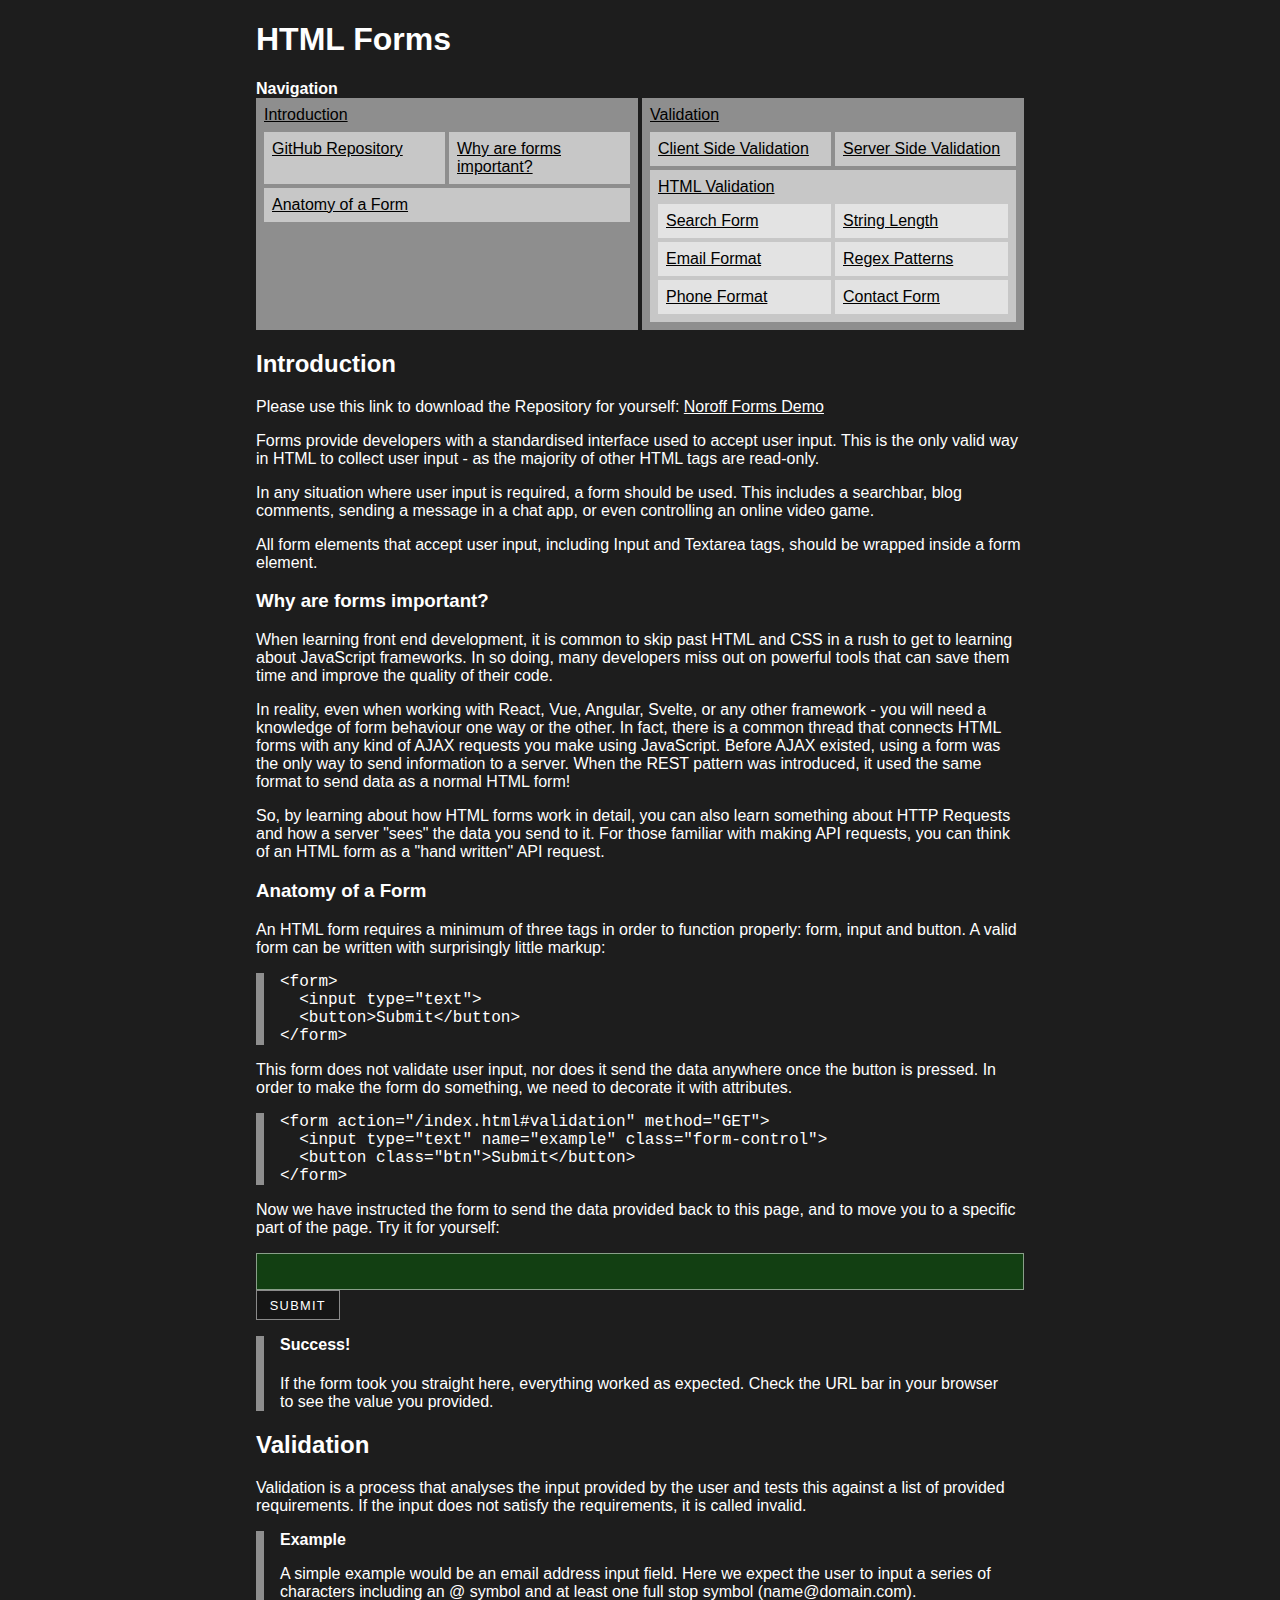
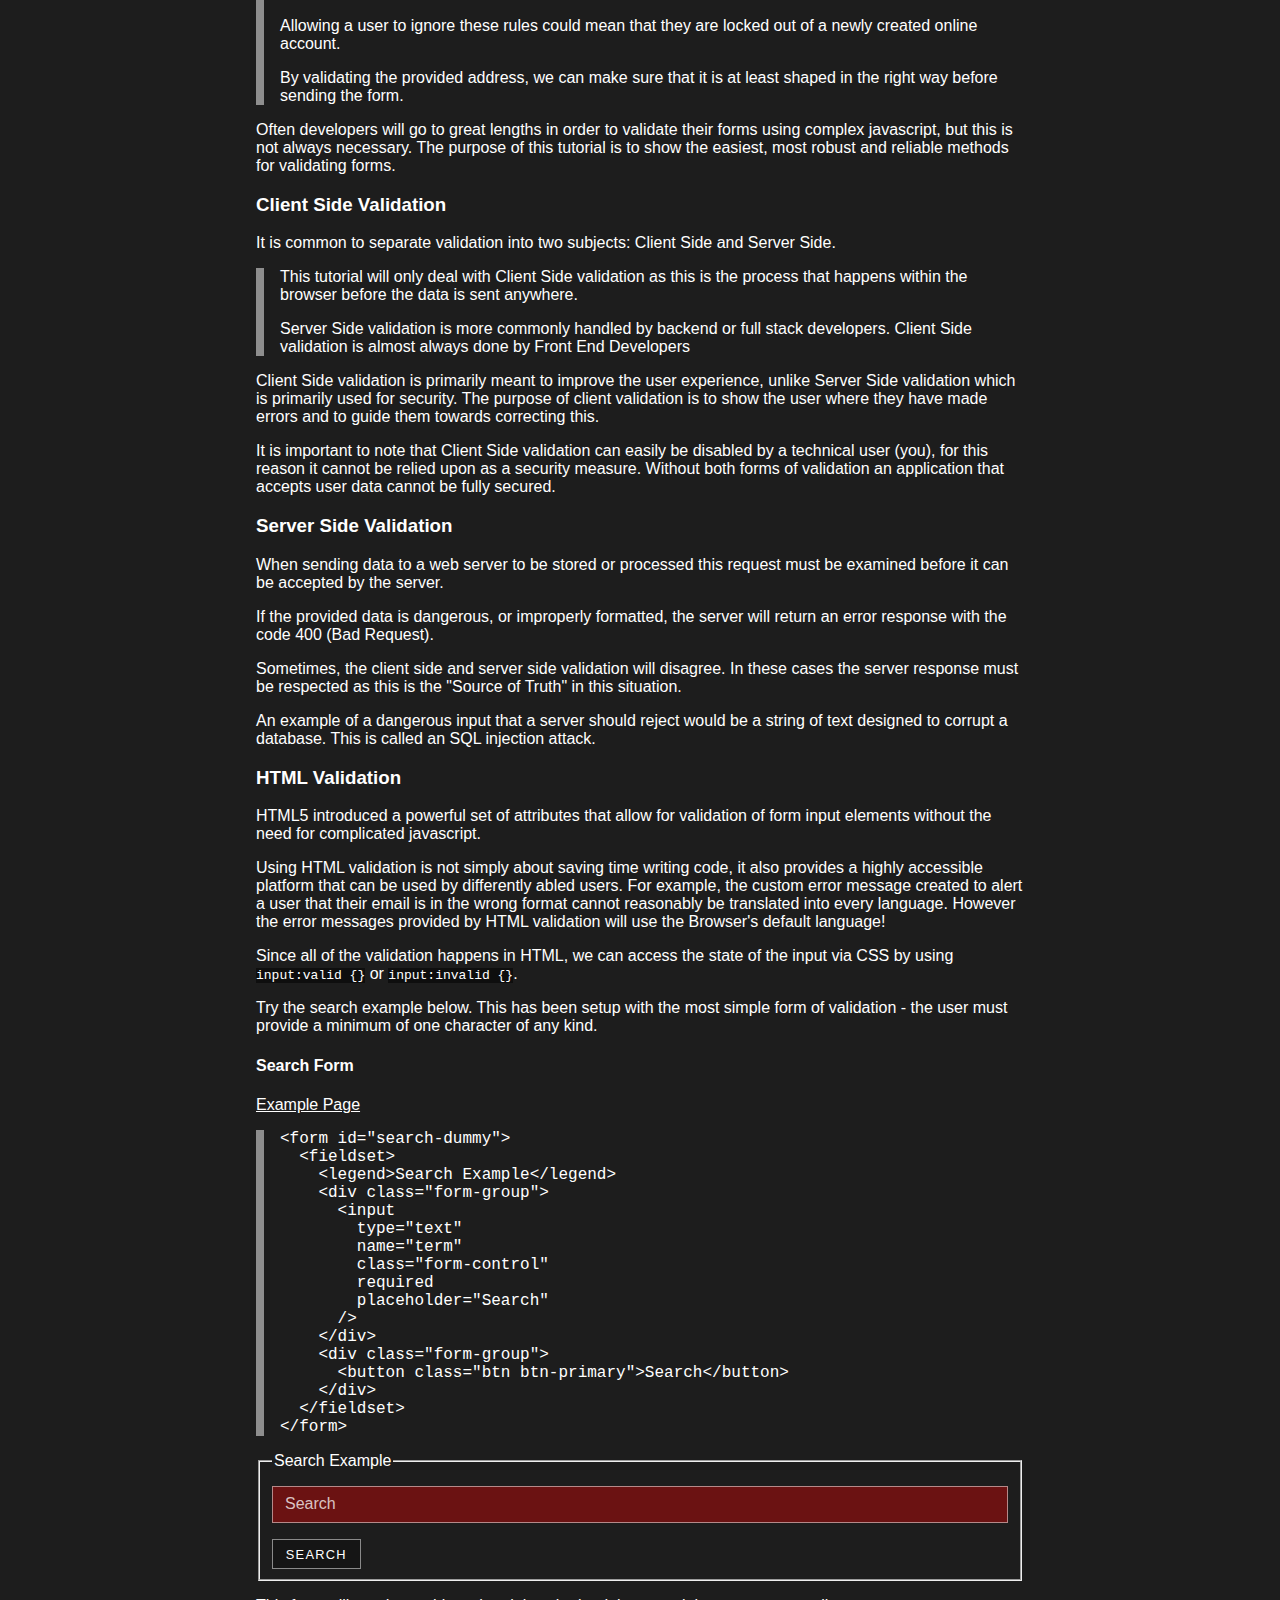
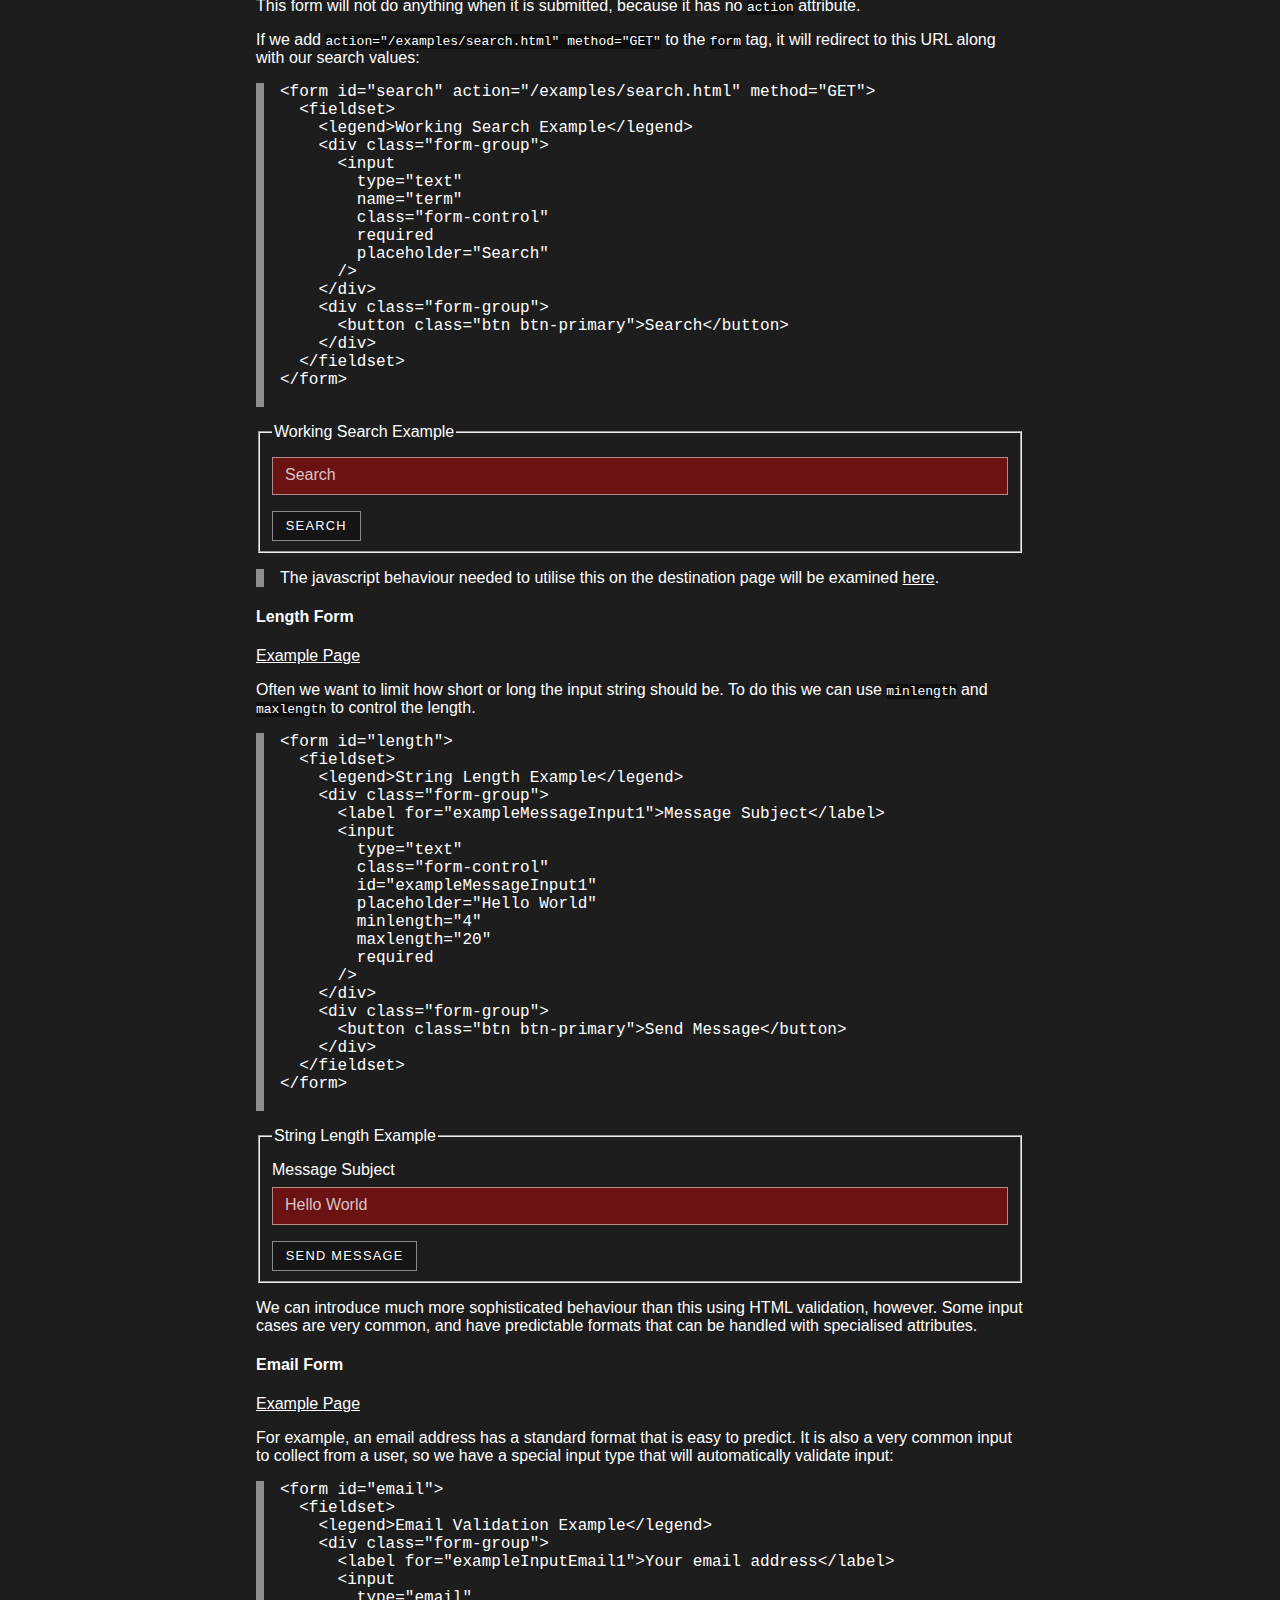
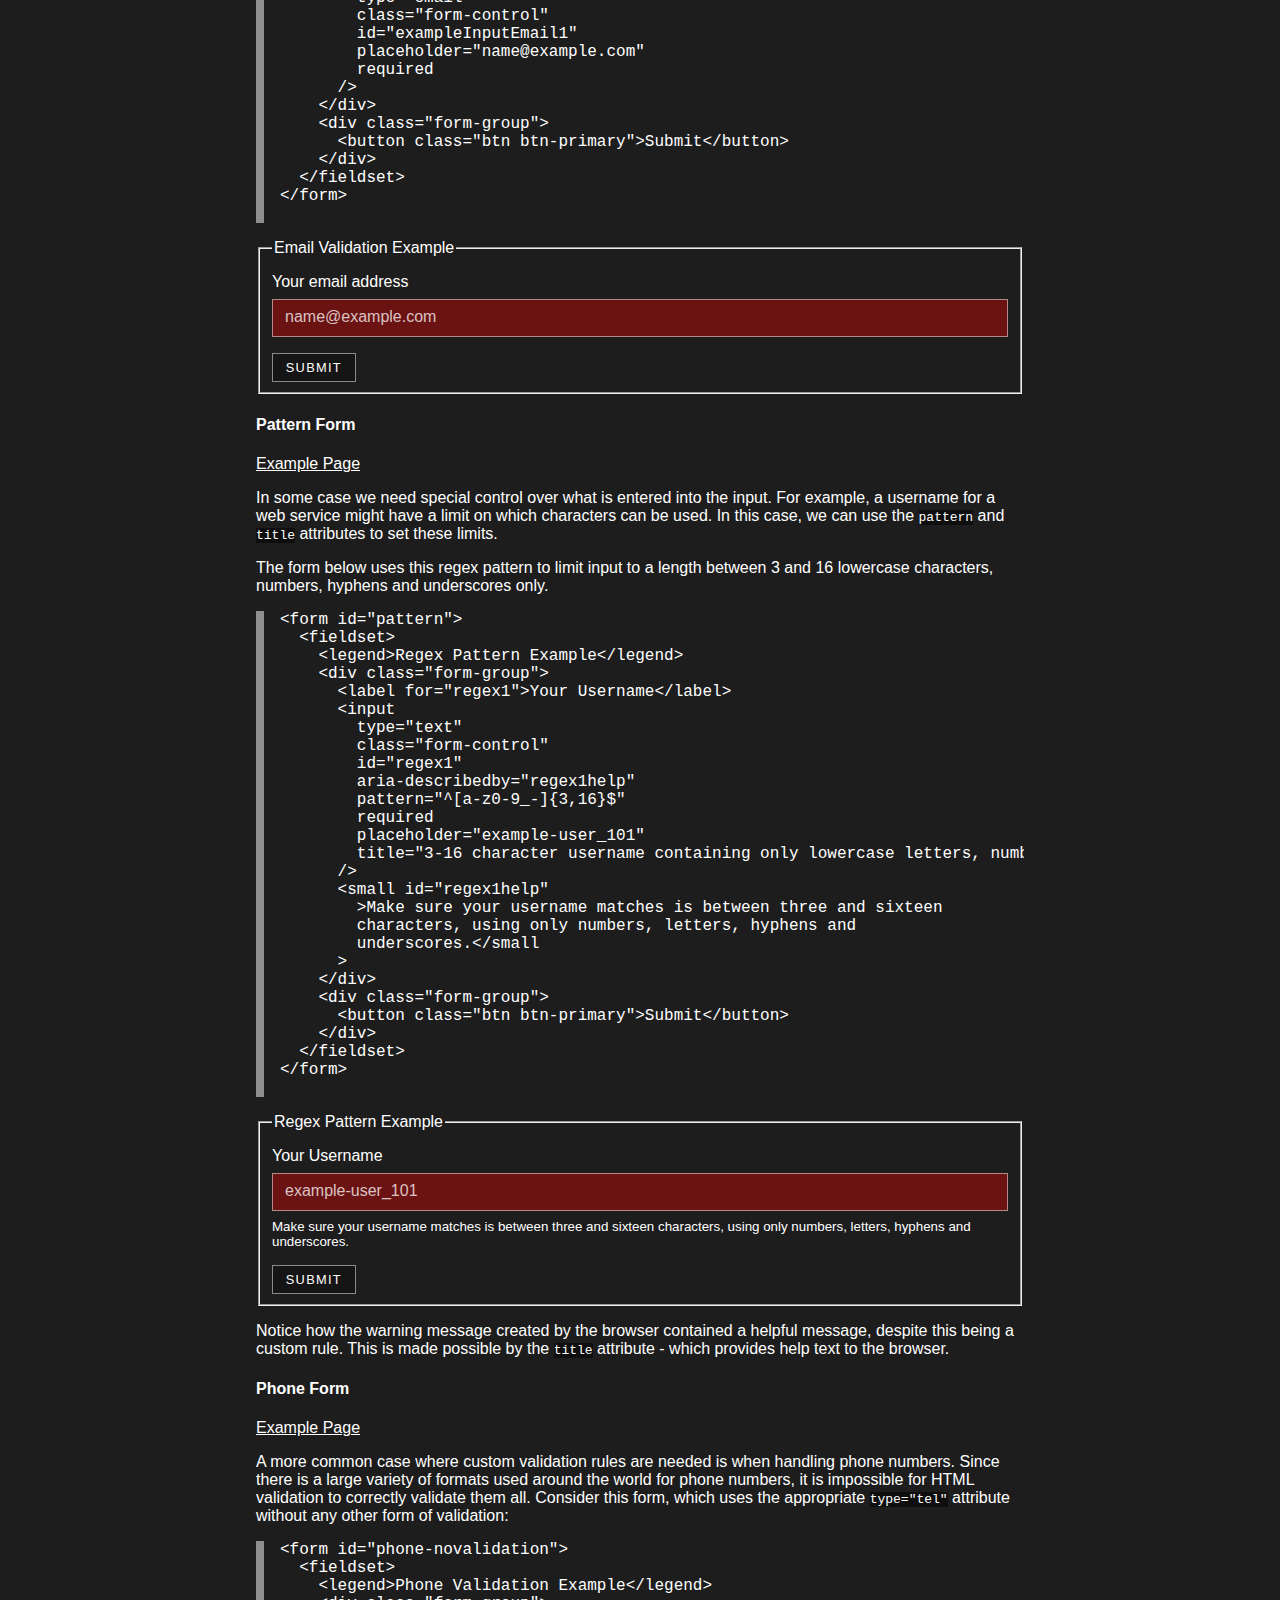
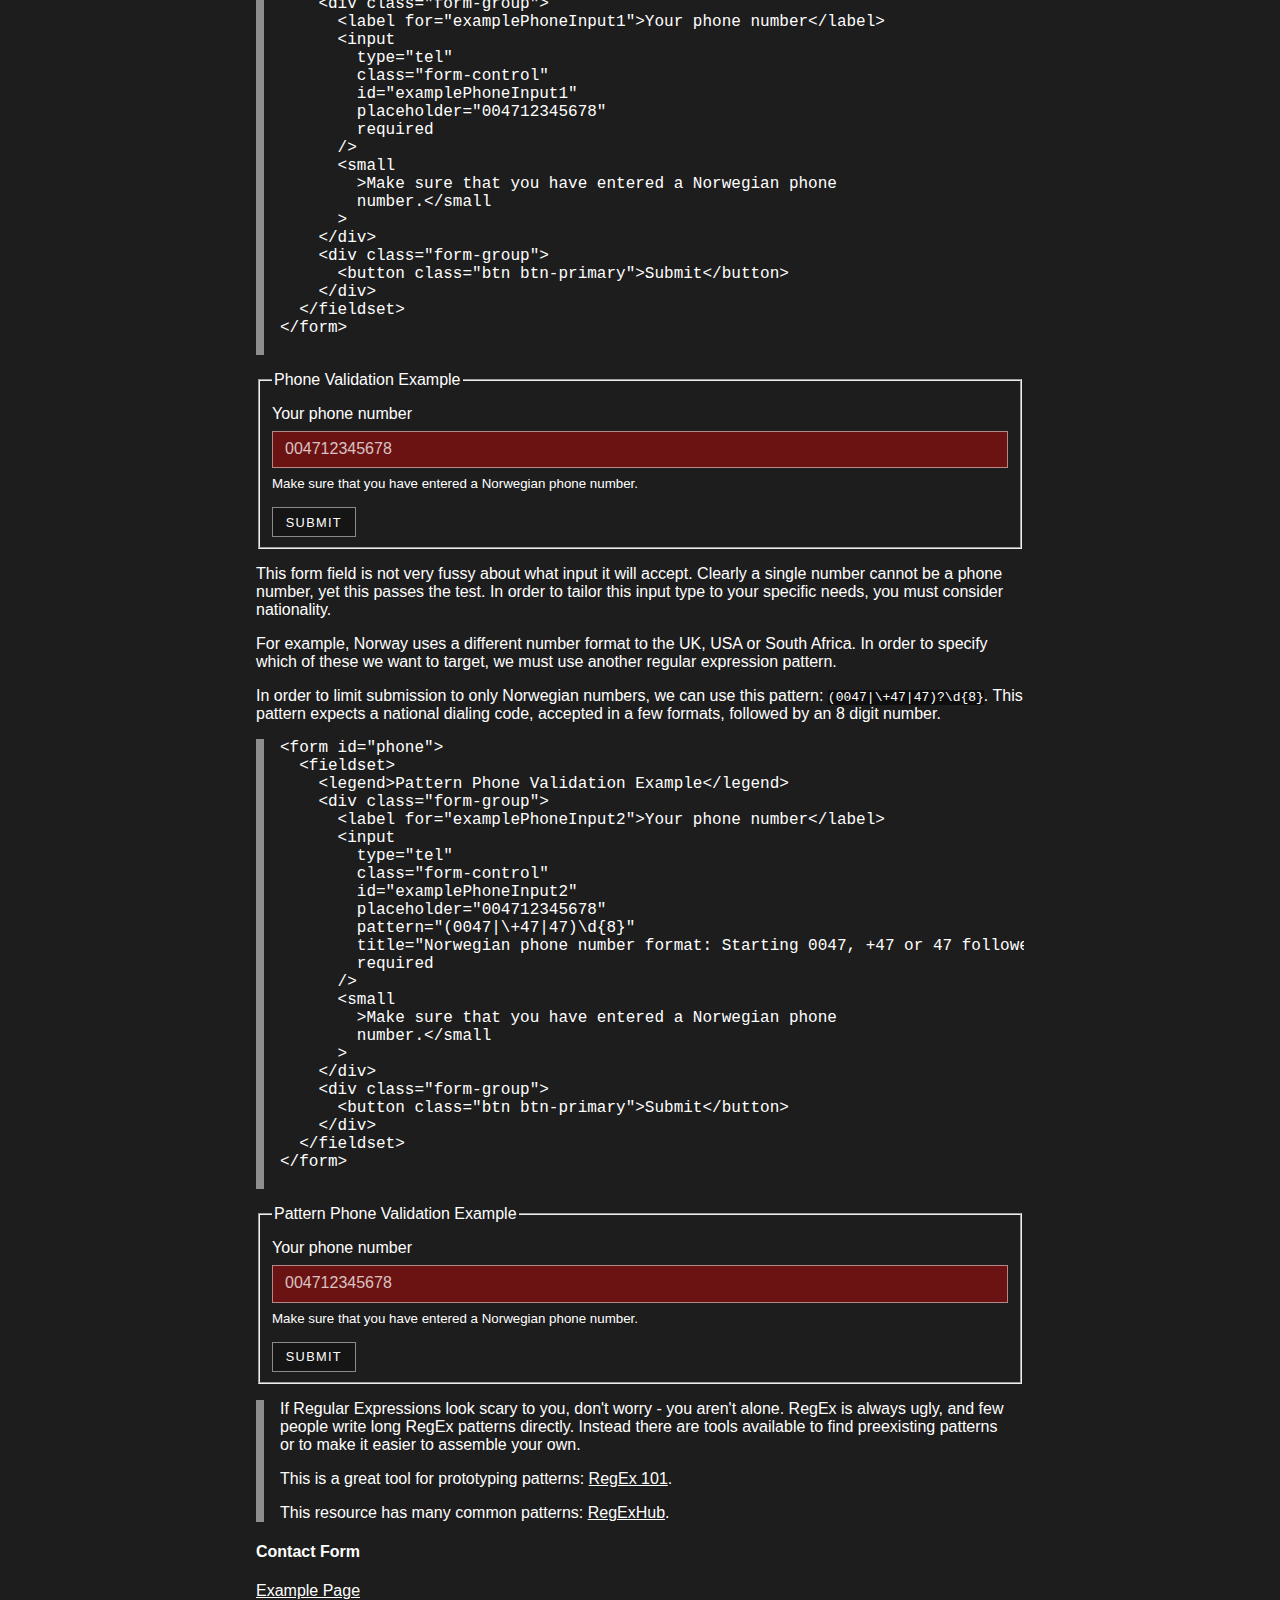
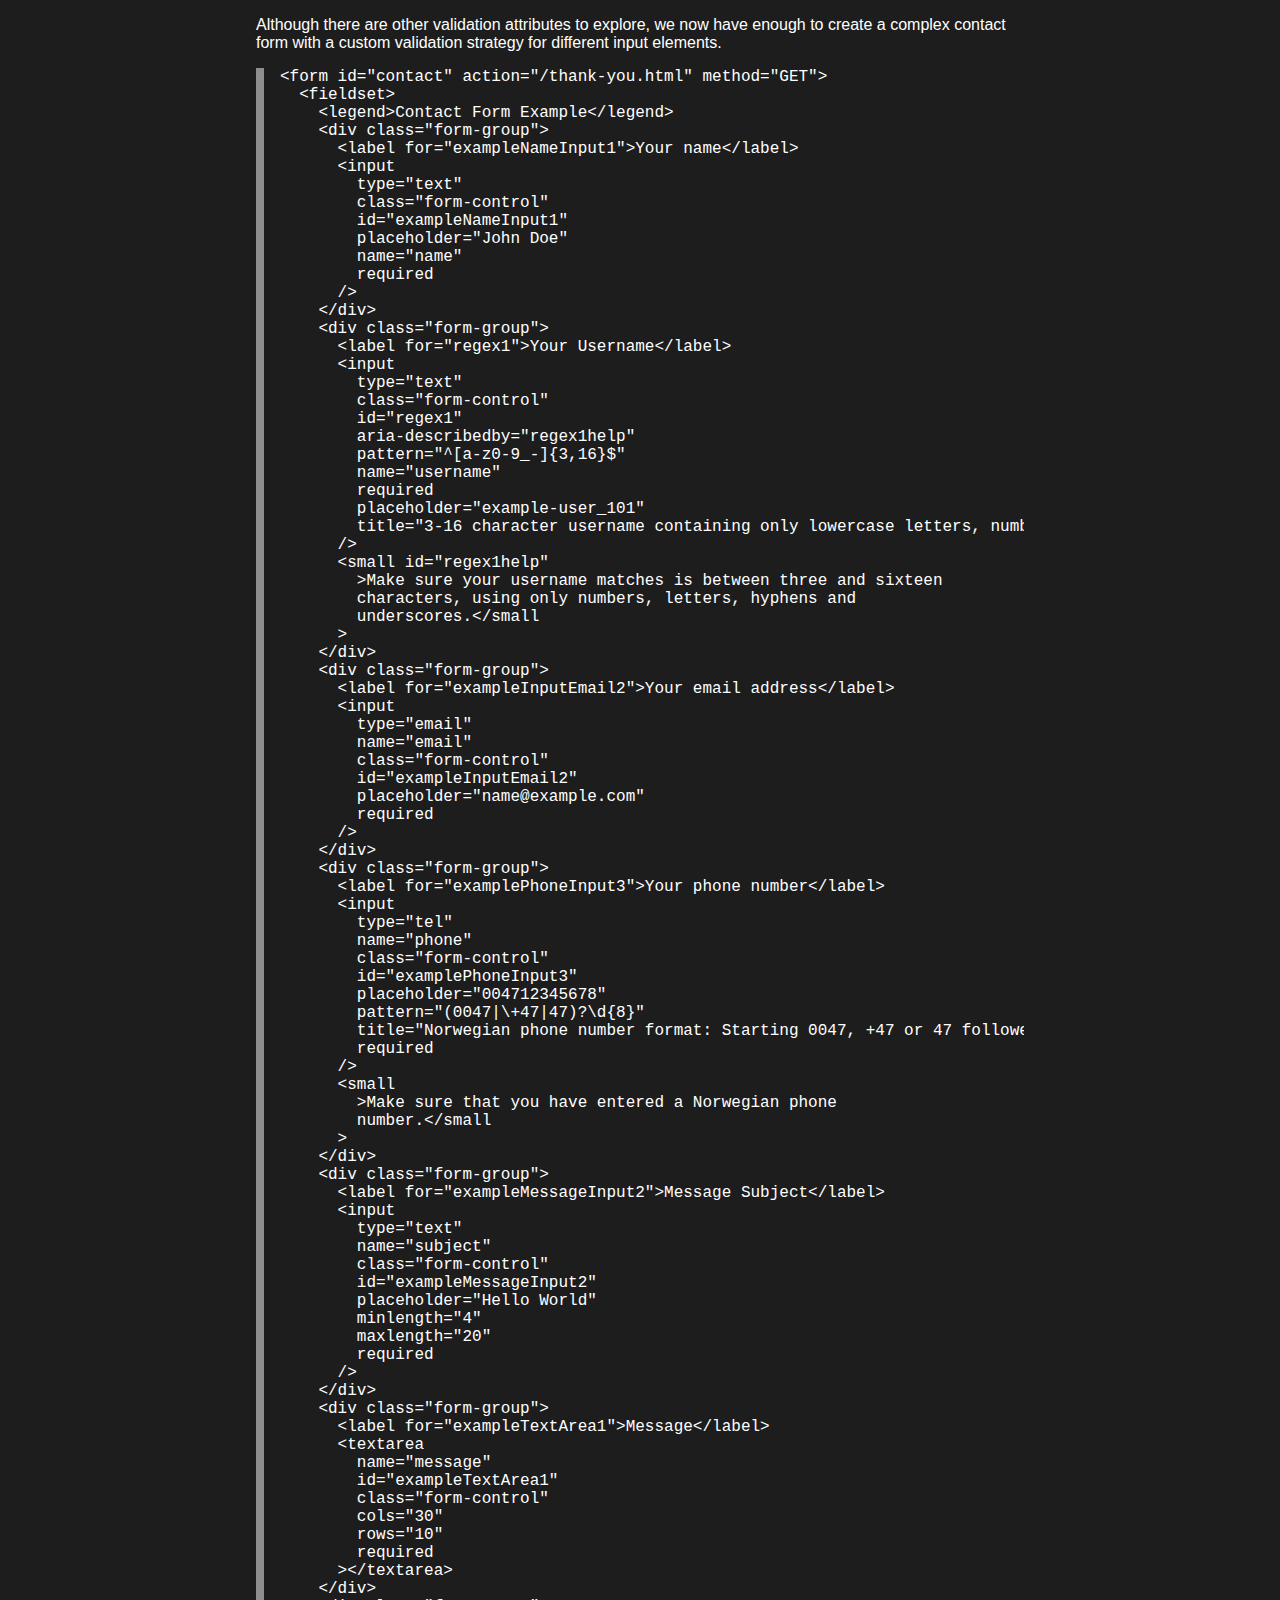
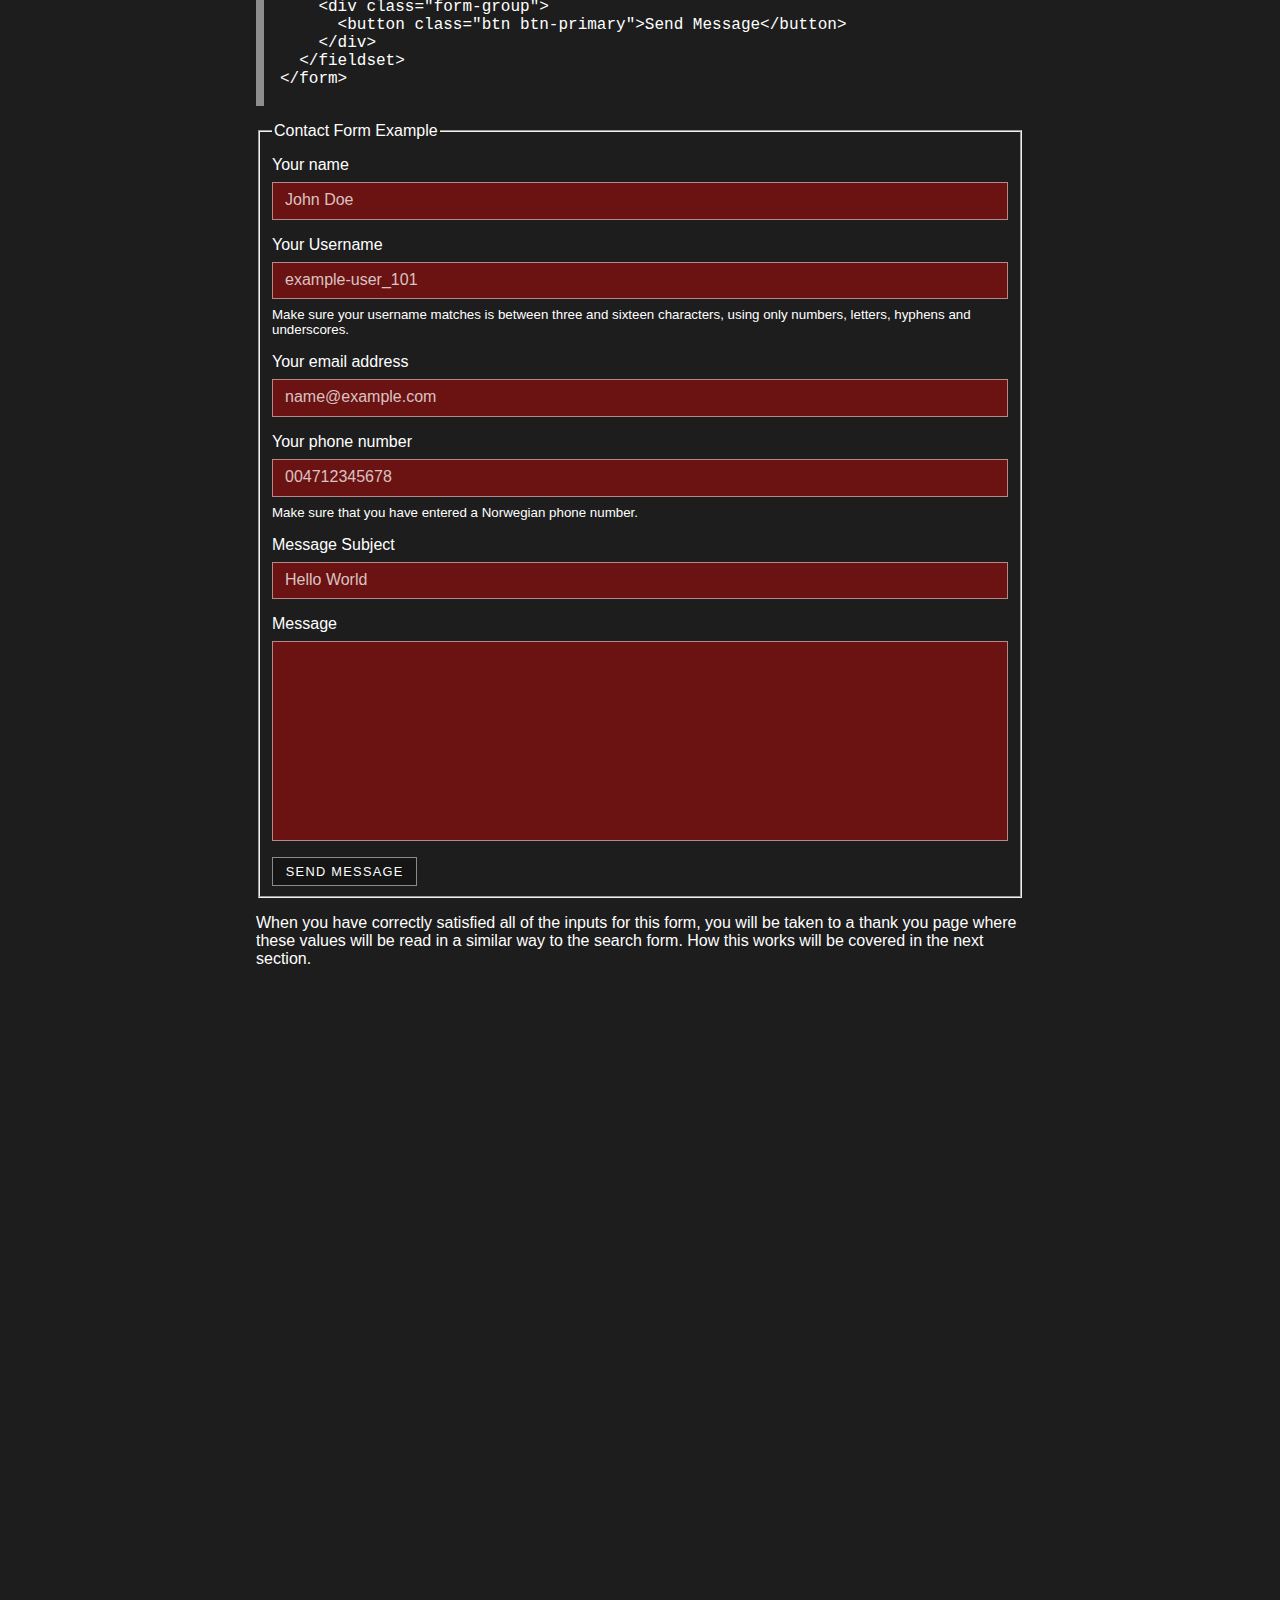
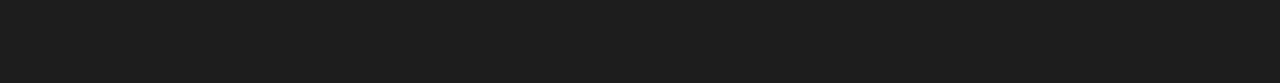
<file: index.html>
<!DOCTYPE html>
<html lang="en">
  <head>
    <meta charset="UTF-8" />
    <meta http-equiv="X-UA-Compatible" content="IE=edge" />
    <meta name="viewport" content="width=device-width, initial-scale=1.0" />
    <link rel="stylesheet" href="/css/style.css" />
    <title>Forms</title>
  </head>
  <body class="dark-theme">
    <header>
      <div class="container">
        <h1><a href="/">HTML Forms</a></h1>
      </div>
    </header>
    <main>
      <div class="container">
        <nav>
          <b>Navigation</b>
          <ul>
            <li>
              <a href="#introduction">Introduction</a>
              <ul>
                <li>
                  <a
                    href="https://github.com/Fermain/Noroff-demo-forms"
                    target="_blank"
                    >GitHub Repository</a
                  >
                </li>
                <li>
                  <a href="#why">Why are forms important?</a>
                </li>
                <li>
                  <a href="#anatomy">Anatomy of a Form</a>
                </li>
              </ul>
            </li>
            <li>
              <a href="#validation">Validation</a>
              <ul>
                <li><a href="#client-side">Client Side Validation</a></li>
                <li><a href="#server-side">Server Side Validation</a></li>
                <li>
                  <a href="#html-validation">HTML Validation</a>
                  <ul>
                    <li><a href="#search">Search Form</a></li>
                    <li><a href="#length">String Length</a></li>
                    <li><a href="#email">Email Format</a></li>
                    <li><a href="#pattern">Regex Patterns</a></li>
                    <li><a href="#phone">Phone Format</a></li>
                    <li><a href="#contact">Contact Form</a></li>
                  </ul>
                </li>
                <li class="hidden">
                  <a href="#javascript-validation">JavaScript Validation</a>
                  <ul>
                    <li><a href="/examples/javascript.html">To Do</a></li>
                  </ul>
                </li>
              </ul>
            </li>
          </ul>
        </nav>

        <section id="introduction">
          <h2>Introduction</h2>
          <p>
            Please use this link to download the Repository for yourself:
            <a href="https://github.com/Fermain/Noroff-demo-forms"
              >Noroff Forms Demo</a
            >
          </p>
          <p>
            Forms provide developers with a standardised interface used to
            accept user input. This is the only valid way in HTML to collect
            user input - as the majority of other HTML tags are read-only.
          </p>
          <p>
            In any situation where user input is required, a form should be
            used. This includes a searchbar, blog comments, sending a message in
            a chat app, or even controlling an online video game.
          </p>
          <p>
            All form elements that accept user input, including Input and
            Textarea tags, should be wrapped inside a form element.
          </p>

          <h3 id="why">Why are forms important?</h3>
          <p>
            When learning front end development, it is common to skip past HTML
            and CSS in a rush to get to learning about JavaScript frameworks. In
            so doing, many developers miss out on powerful tools that can save
            them time and improve the quality of their code.
          </p>
          <p>
            In reality, even when working with React, Vue, Angular, Svelte, or
            any other framework - you will need a knowledge of form behaviour
            one way or the other. In fact, there is a common thread that
            connects HTML forms with any kind of AJAX requests you make using
            JavaScript. Before AJAX existed, using a form was the only way to
            send information to a server. When the REST pattern was introduced,
            it used the same format to send data as a normal HTML form!
          </p>
          <p>
            So, by learning about how HTML forms work in detail, you can also
            learn something about HTTP Requests and how a server "sees" the data
            you send to it. For those familiar with making API requests, you can
            think of an HTML form as a "hand written" API request.
          </p>

          <h3 id="anatomy">Anatomy of a Form</h3>
          <p>
            An HTML form requires a minimum of three tags in order to function
            properly: form, input and button. A valid form can be written with
            surprisingly little markup:
          </p>
          <pre>
&lt;form&gt;
  &lt;input type="text"&gt;
  &lt;button&gt;Submit&lt;/button&gt;
&lt;/form&gt;</pre
          >

          <p>
            This form does not validate user input, nor does it send the data
            anywhere once the button is pressed. In order to make the form do
            something, we need to decorate it with attributes.
          </p>
          <pre>
&lt;form action="/index.html#validation" method="GET"&gt;
  &lt;input type="text" name="example" class="form-control"&gt;
  &lt;button class="btn"&gt;Submit&lt;/button&gt;
&lt;/form&gt;</pre
          >

          <p>
            Now we have instructed the form to send the data provided back to
            this page, and to move you to a specific part of the page. Try it
            for yourself:
          </p>
          <form action="/index.html#success" method="GET">
            <input type="text" name="example" class="form-control" />
            <button class="btn">Submit</button>
          </form>

          <aside>
            <h4 id="success">Success!</h4>
            <p>
              If the form took you straight here, everything worked as expected.
              Check the URL bar in your browser to see the value you provided.
            </p>
          </aside>
        </section>

        <section id="validation">
          <h2>Validation</h2>
          <p>
            Validation is a process that analyses the input provided by the user
            and tests this against a list of provided requirements. If the input
            does not satisfy the requirements, it is called invalid.
          </p>
          <aside>
            <b>Example</b>
            <p>
              A simple example would be an email address input field. Here we
              expect the user to input a series of characters including an @
              symbol and at least one full stop symbol (name@domain.com).
            </p>
            <p>
              Allowing a user to ignore these rules could mean that they are
              locked out of a newly created online account.
            </p>
            <p>
              By validating the provided address, we can make sure that it is at
              least shaped in the right way before sending the form.
            </p>
          </aside>
          <p>
            Often developers will go to great lengths in order to validate their
            forms using complex javascript, but this is not always necessary.
            The purpose of this tutorial is to show the easiest, most robust and
            reliable methods for validating forms.
          </p>

          <h3 id="client-side">Client Side Validation</h3>
          <p>
            It is common to separate validation into two subjects: Client Side
            and Server Side.
          </p>
          <aside>
            <p>
              This tutorial will only deal with Client Side validation as this
              is the process that happens within the browser before the data is
              sent anywhere.
            </p>
            <p>
              Server Side validation is more commonly handled by backend or full
              stack developers. Client Side validation is almost always done by
              Front End Developers
            </p>
          </aside>
          <p>
            Client Side validation is primarily meant to improve the user
            experience, unlike Server Side validation which is primarily used
            for security. The purpose of client validation is to show the user
            where they have made errors and to guide them towards correcting
            this.
          </p>
          <p>
            It is important to note that Client Side validation can easily be
            disabled by a technical user (you), for this reason it cannot be
            relied upon as a security measure. Without both forms of validation
            an application that accepts user data cannot be fully secured.
          </p>

          <h3 id="server-side">Server Side Validation</h3>
          <p>
            When sending data to a web server to be stored or processed this
            request must be examined before it can be accepted by the server.
          </p>
          <p>
            If the provided data is dangerous, or improperly formatted, the
            server will return an error response with the code 400 (Bad
            Request).
          </p>
          <p>
            Sometimes, the client side and server side validation will disagree.
            In these cases the server response must be respected as this is the
            "Source of Truth" in this situation.
          </p>
          <p>
            An example of a dangerous input that a server should reject would be
            a string of text designed to corrupt a database. This is called an
            SQL injection attack.
          </p>

          <section id="html-validation">
            <h3>HTML Validation</h3>
          <p>
            HTML5 introduced a powerful set of attributes that allow for
            validation of form input elements without the need for complicated
            javascript.
          </p>
          <p>
            Using HTML validation is not simply about saving time writing code,
            it also provides a highly accessible platform that can be used by
            differently abled users. For example, the custom error message
            created to alert a user that their email is in the wrong format
            cannot reasonably be translated into every language. However the
            error messages provided by HTML validation will use the Browser's
            default language!
          </p>
          <p>
            Since all of the validation happens in HTML, we can access the state
            of the input via CSS by using <code>input:valid {}</code> or
            <code>input:invalid {}</code>.
          </p>
          <p>
            Try the search example below. This has been setup with the most
            simple form of validation - the user must provide a minimum of one
            character of any kind.
          </p>
          <h4>Search Form</h4>
          <a href="/examples/search.html?term=tes">Example Page</a>
          <pre>
&lt;form id="search-dummy"&gt;
  &lt;fieldset&gt;
    &lt;legend&gt;Search Example&lt;/legend&gt;
    &lt;div class="form-group"&gt;
      &lt;input
        type="text"
        name="term"
        class="form-control"
        required
        placeholder="Search"
      /&gt;
    &lt;/div&gt;
    &lt;div class="form-group"&gt;
      &lt;button class="btn btn-primary"&gt;Search&lt;/button&gt;
    &lt;/div&gt;
  &lt;/fieldset&gt;
&lt;/form&gt;</pre
          >
          <form id="search-dummy">
            <fieldset>
              <legend>Search Example</legend>
              <div class="form-group">
                <input
                  type="text"
                  name="term"
                  class="form-control"
                  required
                  placeholder="Search"
                />
              </div>
              <div class="form-group">
                <button class="btn btn-primary">Search</button>
              </div>
            </fieldset>
          </form>
          <p>
            This form will not do anything when it is submitted, because it has
            no <code>action</code> attribute.
          </p>
          <p>
            If we add
            <code>action="/examples/search.html" method="GET"</code> to the
            <code>form</code> tag, it will redirect to this URL along with our
            search values:
          </p>
          <pre>
&lt;form id="search" action="/examples/search.html" method="GET"&gt;
  &lt;fieldset&gt;
    &lt;legend&gt;Working Search Example&lt;/legend&gt;
    &lt;div class="form-group"&gt;
      &lt;input
        type="text"
        name="term"
        class="form-control"
        required
        placeholder="Search"
      /&gt;
    &lt;/div&gt;
    &lt;div class="form-group"&gt;
      &lt;button class="btn btn-primary"&gt;Search&lt;/button&gt;
    &lt;/div&gt;
  &lt;/fieldset&gt;
&lt;/form&gt;
          </pre>
          <form id="search" action="/examples/search.html" method="GET">
            <fieldset>
              <legend>Working Search Example</legend>
              <div class="form-group">
                <input
                  type="text"
                  name="term"
                  class="form-control"
                  required
                  placeholder="Search"
                />
              </div>
              <div class="form-group">
                <button class="btn btn-primary">Search</button>
              </div>
            </fieldset>
          </form>
          <aside>
            <p>
              The javascript behaviour needed to utilise this on the destination
              page will be examined <a href="#form-responses">here</a>.
            </p>
          </aside>
          <h4>Length Form</h4>
          <a href="/examples/length.html">Example Page</a>
          <p>
            Often we want to limit how short or long the input string should be.
            To do this we can use <code>minlength</code> and
            <code>maxlength</code> to control the length.
          </p>
          <pre>
&lt;form id="length"&gt;
  &lt;fieldset&gt;
    &lt;legend&gt;String Length Example&lt;/legend&gt;
    &lt;div class="form-group"&gt;
      &lt;label for="exampleMessageInput1"&gt;Message Subject&lt;/label&gt;
      &lt;input
        type="text"
        class="form-control"
        id="exampleMessageInput1"
        placeholder="Hello World"
        minlength="4"
        maxlength="20"
        required
      /&gt;
    &lt;/div&gt;
    &lt;div class="form-group"&gt;
      &lt;button class="btn btn-primary"&gt;Send Message&lt;/button&gt;
    &lt;/div&gt;
  &lt;/fieldset&gt;
&lt;/form&gt;
          </pre>
          <form id="length">
            <fieldset>
              <legend>String Length Example</legend>
              <div class="form-group">
                <label for="exampleMessageInput1">Message Subject</label>
                <input
                  type="text"
                  class="form-control"
                  id="exampleMessageInput1"
                  placeholder="Hello World"
                  minlength="4"
                  maxlength="20"
                  required
                />
              </div>
              <div class="form-group">
                <button class="btn btn-primary">Send Message</button>
              </div>
            </fieldset>
          </form>
          <p>
            We can introduce much more sophisticated behaviour than this using
            HTML validation, however. Some input cases are very common, and have
            predictable formats that can be handled with specialised attributes.
          </p>
          <h4>Email Form</h4>
          <a href="/examples/email.html">Example Page</a>
          <p>
            For example, an email address has a standard format that is easy to
            predict. It is also a very common input to collect from a user, so
            we have a special input type that will automatically validate input:
          </p>
          <pre>
&lt;form id="email"&gt;
  &lt;fieldset&gt;
    &lt;legend&gt;Email Validation Example&lt;/legend&gt;
    &lt;div class="form-group"&gt;
      &lt;label for="exampleInputEmail1"&gt;Your email address&lt;/label&gt;
      &lt;input
        type="email"
        class="form-control"
        id="exampleInputEmail1"
        placeholder="name@example.com"
        required
      /&gt;
    &lt;/div&gt;
    &lt;div class="form-group"&gt;
      &lt;button class="btn btn-primary"&gt;Submit&lt;/button&gt;
    &lt;/div&gt;
  &lt;/fieldset&gt;
&lt;/form&gt;
          </pre>
          <form id="email">
            <fieldset>
              <legend>Email Validation Example</legend>
              <div class="form-group">
                <label for="exampleInputEmail1">Your email address</label>
                <input
                  type="email"
                  class="form-control"
                  id="exampleInputEmail1"
                  placeholder="name@example.com"
                  required
                />
              </div>
              <div class="form-group">
                <button class="btn btn-primary">Submit</button>
              </div>
            </fieldset>
          </form>
          <h4>Pattern Form</h4>
          <a href="/examples/pattern.html">Example Page</a>
          <p>
            In some case we need special control over what is entered into the
            input. For example, a username for a web service might have a limit
            on which characters can be used. In this case, we can use the
            <code>pattern</code> and <code>title</code> attributes to set these
            limits.
          </p>
          <p>
            The form below uses this regex pattern to limit input to a length
            between 3 and 16 lowercase characters, numbers, hyphens and
            underscores only.
          </p>
          <pre>
&lt;form id="pattern"&gt;
  &lt;fieldset&gt;
    &lt;legend&gt;Regex Pattern Example&lt;/legend&gt;
    &lt;div class="form-group"&gt;
      &lt;label for="regex1"&gt;Your Username&lt;/label&gt;
      &lt;input
        type="text"
        class="form-control"
        id="regex1"
        aria-describedby="regex1help"
        pattern="^[a-z0-9_-]{3,16}$"
        required
        placeholder="example-user_101"
        title="3-16 character username containing only lowercase letters, numbers, underscore and hyphen"
      /&gt;
      &lt;small id="regex1help"
        &gt;Make sure your username matches is between three and sixteen
        characters, using only numbers, letters, hyphens and
        underscores.&lt;/small
      &gt;
    &lt;/div&gt;
    &lt;div class="form-group"&gt;
      &lt;button class="btn btn-primary"&gt;Submit&lt;/button&gt;
    &lt;/div&gt;
  &lt;/fieldset&gt;
&lt;/form&gt;
          </pre>
          <form id="pattern">
            <fieldset>
              <legend>Regex Pattern Example</legend>
              <div class="form-group">
                <label for="regex1">Your Username</label>
                <input
                  type="text"
                  class="form-control"
                  id="regex1"
                  aria-describedby="regex1help"
                  pattern="^[a-z0-9_-]{3,16}$"
                  required
                  placeholder="example-user_101"
                  title="3-16 character username containing only lowercase letters, numbers, underscore and hyphen"
                />
                <small id="regex1help"
                  >Make sure your username matches is between three and sixteen
                  characters, using only numbers, letters, hyphens and
                  underscores.</small
                >
              </div>
              <div class="form-group">
                <button class="btn btn-primary">Submit</button>
              </div>
            </fieldset>
          </form>
          <p>
            Notice how the warning message created by the browser contained a
            helpful message, despite this being a custom rule. This is made
            possible by the <code>title</code> attribute - which provides help
            text to the browser.
          </p>
          <h4>Phone Form</h4>
          <a href="/examples/phone.html">Example Page</a>
          <p>
            A more common case where custom validation rules are needed is when
            handling phone numbers. Since there is a large variety of formats
            used around the world for phone numbers, it is impossible for HTML
            validation to correctly validate them all. Consider this form, which
            uses the appropriate <code>type="tel"</code> attribute without any
            other form of validation:
          </p>
          <pre>
&lt;form id="phone-novalidation"&gt;
  &lt;fieldset&gt;
    &lt;legend&gt;Phone Validation Example&lt;/legend&gt;
    &lt;div class="form-group"&gt;
      &lt;label for="examplePhoneInput1"&gt;Your phone number&lt;/label&gt;
      &lt;input
        type="tel"
        class="form-control"
        id="examplePhoneInput1"
        placeholder="004712345678"
        required
      /&gt;
      &lt;small
        &gt;Make sure that you have entered a Norwegian phone
        number.&lt;/small
      &gt;
    &lt;/div&gt;
    &lt;div class="form-group"&gt;
      &lt;button class="btn btn-primary"&gt;Submit&lt;/button&gt;
    &lt;/div&gt;
  &lt;/fieldset&gt;
&lt;/form&gt;
          </pre>
          <form id="phone-novalidation">
            <fieldset>
              <legend>Phone Validation Example</legend>
              <div class="form-group">
                <label for="examplePhoneInput1">Your phone number</label>
                <input
                  type="tel"
                  class="form-control"
                  id="examplePhoneInput1"
                  placeholder="004712345678"
                  required
                />
                <small
                  >Make sure that you have entered a Norwegian phone
                  number.</small
                >
              </div>
              <div class="form-group">
                <button class="btn btn-primary">Submit</button>
              </div>
            </fieldset>
          </form>
          <p>
            This form field is not very fussy about what input it will accept.
            Clearly a single number cannot be a phone number, yet this passes
            the test. In order to tailor this input type to your specific needs,
            you must consider nationality.
          </p>
          <p>
            For example, Norway uses a different number format to the UK, USA or
            South Africa. In order to specify which of these we want to target,
            we must use another regular expression pattern.
          </p>
          <p>
            In order to limit submission to only Norwegian numbers, we can use
            this pattern: <code>(0047|\+47|47)?\d{8}</code>. This pattern
            expects a national dialing code, accepted in a few formats, followed
            by an 8 digit number.
          </p>
          <pre>
&lt;form id="phone"&gt;
  &lt;fieldset&gt;
    &lt;legend&gt;Pattern Phone Validation Example&lt;/legend&gt;
    &lt;div class="form-group"&gt;
      &lt;label for="examplePhoneInput2"&gt;Your phone number&lt;/label&gt;
      &lt;input
        type="tel"
        class="form-control"
        id="examplePhoneInput2"
        placeholder="004712345678"
        pattern="(0047|\+47|47)\d{8}"
        title="Norwegian phone number format: Starting 0047, +47 or 47 followed by your 8 digit number with no spaces."
        required
      /&gt;
      &lt;small
        &gt;Make sure that you have entered a Norwegian phone
        number.&lt;/small
      &gt;
    &lt;/div&gt;
    &lt;div class="form-group"&gt;
      &lt;button class="btn btn-primary"&gt;Submit&lt;/button&gt;
    &lt;/div&gt;
  &lt;/fieldset&gt;
&lt;/form&gt;
          </pre>
          <form id="phone">
            <fieldset>
              <legend>Pattern Phone Validation Example</legend>
              <div class="form-group">
                <label for="examplePhoneInput2">Your phone number</label>
                <input
                  type="tel"
                  class="form-control"
                  id="examplePhoneInput2"
                  placeholder="004712345678"
                  pattern="(0047|\+47|47)\d{8}"
                  title="Norwegian phone number format: Starting 0047, +47 or 47 followed by your 8 digit number with no spaces."
                  required
                />
                <small
                  >Make sure that you have entered a Norwegian phone
                  number.</small
                >
              </div>
              <div class="form-group">
                <button class="btn btn-primary">Submit</button>
              </div>
            </fieldset>
          </form>
          <aside>
            <p>
              If Regular Expressions look scary to you, don't worry - you aren't
              alone. RegEx is always ugly, and few people write long RegEx
              patterns directly. Instead there are tools available to find
              preexisting patterns or to make it easier to assemble your own.
            </p>
            <p>
              This is a great tool for prototyping patterns:
              <a href="https://regex101.com/" target="_blank">RegEx 101</a>.
            </p>
            <p>
              This resource has many common patterns:
              <a href="https://projects.lukehaas.me/regexhub/" target="_blank"
                >RegExHub</a
              >.
            </p>
          </aside>
          <h4>Contact Form</h4>
          <a href="/examples/contact.html">Example Page</a>
          <p>
            Although there are other validation attributes to explore, we now
            have enough to create a complex contact form with a custom
            validation strategy for different input elements.
          </p>
          <pre>
&lt;form id="contact" action="/thank-you.html" method="GET"&gt;
  &lt;fieldset&gt;
    &lt;legend&gt;Contact Form Example&lt;/legend&gt;
    &lt;div class="form-group"&gt;
      &lt;label for="exampleNameInput1"&gt;Your name&lt;/label&gt;
      &lt;input
        type="text"
        class="form-control"
        id="exampleNameInput1"
        placeholder="John Doe"
        name="name"
        required
      /&gt;
    &lt;/div&gt;
    &lt;div class="form-group"&gt;
      &lt;label for="regex1"&gt;Your Username&lt;/label&gt;
      &lt;input
        type="text"
        class="form-control"
        id="regex1"
        aria-describedby="regex1help"
        pattern="^[a-z0-9_-]{3,16}$"
        name="username"
        required
        placeholder="example-user_101"
        title="3-16 character username containing only lowercase letters, numbers, underscore and hyphen"
      /&gt;
      &lt;small id="regex1help"
        &gt;Make sure your username matches is between three and sixteen
        characters, using only numbers, letters, hyphens and
        underscores.&lt;/small
      &gt;
    &lt;/div&gt;
    &lt;div class="form-group"&gt;
      &lt;label for="exampleInputEmail2"&gt;Your email address&lt;/label&gt;
      &lt;input
        type="email"
        name="email"
        class="form-control"
        id="exampleInputEmail2"
        placeholder="name@example.com"
        required
      /&gt;
    &lt;/div&gt;
    &lt;div class="form-group"&gt;
      &lt;label for="examplePhoneInput3"&gt;Your phone number&lt;/label&gt;
      &lt;input
        type="tel"
        name="phone"
        class="form-control"
        id="examplePhoneInput3"
        placeholder="004712345678"
        pattern="(0047|\+47|47)?\d{8}"
        title="Norwegian phone number format: Starting 0047, +47 or 47 followed by your 8 digit number with no spaces."
        required
      /&gt;
      &lt;small
        &gt;Make sure that you have entered a Norwegian phone
        number.&lt;/small
      &gt;
    &lt;/div&gt;
    &lt;div class="form-group"&gt;
      &lt;label for="exampleMessageInput2"&gt;Message Subject&lt;/label&gt;
      &lt;input
        type="text"
        name="subject"
        class="form-control"
        id="exampleMessageInput2"
        placeholder="Hello World"
        minlength="4"
        maxlength="20"
        required
      /&gt;
    &lt;/div&gt;
    &lt;div class="form-group"&gt;
      &lt;label for="exampleTextArea1"&gt;Message&lt;/label&gt;
      &lt;textarea
        name="message"
        id="exampleTextArea1"
        class="form-control"
        cols="30"
        rows="10"
        required
      &gt;&lt;/textarea&gt;
    &lt;/div&gt;
    &lt;div class="form-group"&gt;
      &lt;button class="btn btn-primary"&gt;Send Message&lt;/button&gt;
    &lt;/div&gt;
  &lt;/fieldset&gt;
&lt;/form&gt;
          </pre>
          <form id="contact" action="/thank-you.html" method="GET">
            <fieldset>
              <legend>Contact Form Example</legend>
              <div class="form-group">
                <label for="exampleNameInput1">Your name</label>
                <input
                  type="text"
                  class="form-control"
                  id="exampleNameInput1"
                  placeholder="John Doe"
                  name="name"
                  required
                />
              </div>
              <div class="form-group">
                <label for="regex1">Your Username</label>
                <input
                  type="text"
                  class="form-control"
                  id="regex1"
                  aria-describedby="regex1help"
                  pattern="^[a-z0-9_-]{3,16}$"
                  name="username"
                  required
                  placeholder="example-user_101"
                  title="3-16 character username containing only lowercase letters, numbers, underscore and hyphen"
                />
                <small id="regex1help"
                  >Make sure your username matches is between three and sixteen
                  characters, using only numbers, letters, hyphens and
                  underscores.</small
                >
              </div>
              <div class="form-group">
                <label for="exampleInputEmail2">Your email address</label>
                <input
                  type="email"
                  name="email"
                  class="form-control"
                  id="exampleInputEmail2"
                  placeholder="name@example.com"
                  required
                />
              </div>
              <div class="form-group">
                <label for="examplePhoneInput3">Your phone number</label>
                <input
                  type="tel"
                  name="phone"
                  class="form-control"
                  id="examplePhoneInput3"
                  placeholder="004712345678"
                  pattern="(0047|\+47|47)?\d{8}"
                  title="Norwegian phone number format: Starting 0047, +47 or 47 followed by your 8 digit number with no spaces."
                  required
                />
                <small
                  >Make sure that you have entered a Norwegian phone
                  number.</small
                >
              </div>
              <div class="form-group">
                <label for="exampleMessageInput2">Message Subject</label>
                <input
                  type="text"
                  name="subject"
                  class="form-control"
                  id="exampleMessageInput2"
                  placeholder="Hello World"
                  minlength="4"
                  maxlength="20"
                  required
                />
              </div>
              <div class="form-group">
                <label for="exampleTextArea1">Message</label>
                <textarea
                  name="message"
                  id="exampleTextArea1"
                  class="form-control"
                  cols="30"
                  rows="10"
                  required
                ></textarea>
              </div>
              <div class="form-group">
                <button class="btn btn-primary">Send Message</button>
              </div>
            </fieldset>
          </form>
          <p>
            When you have correctly satisfied all of the inputs for this form,
            you will be taken to a thank you page where these values will be
            read in a similar way to the search form. How this works will be
            covered in the next section.
          </p>
          </section>
        </section>
        <section id="form-responses"></section>
      </div>
    </main>
  </body>
</html>
</file>
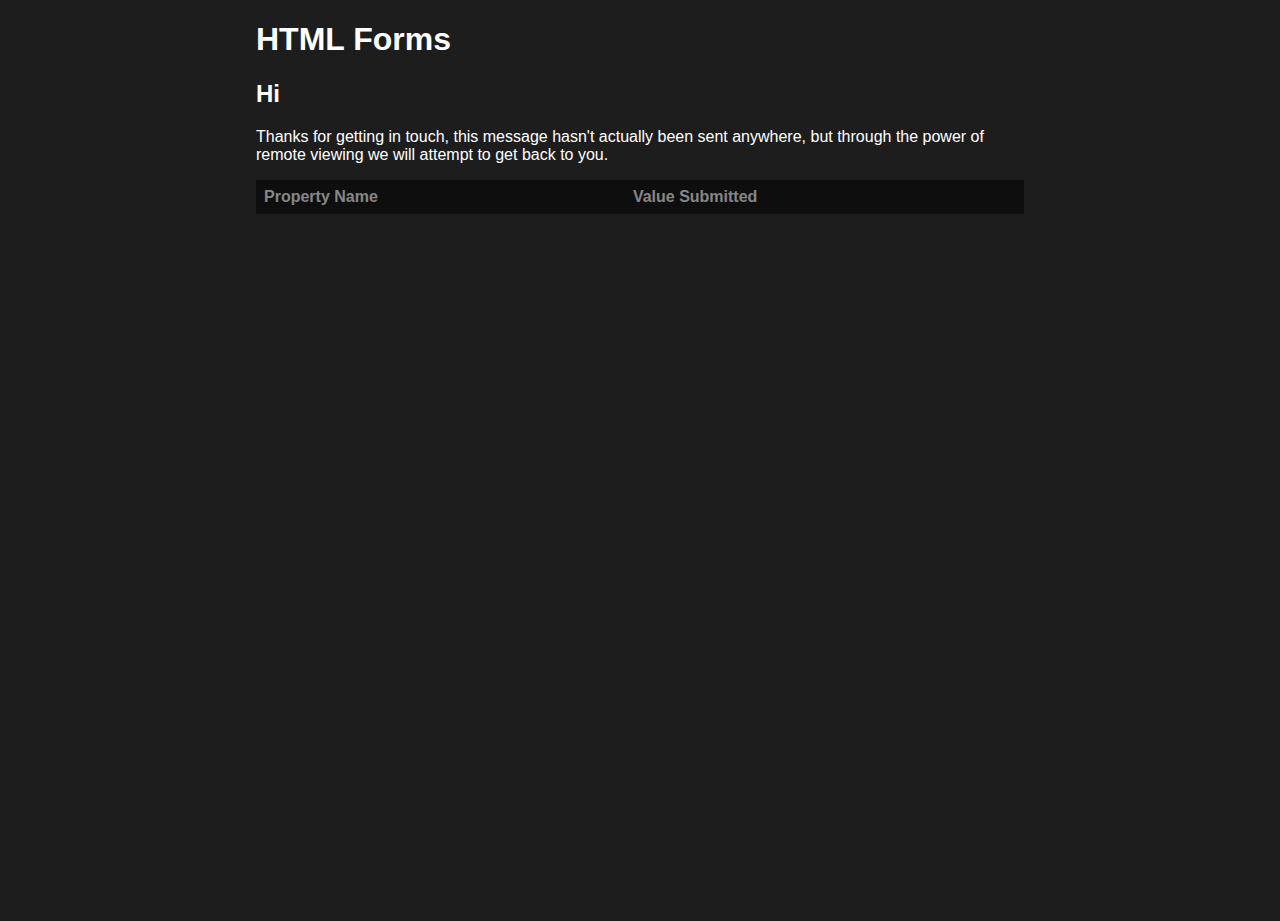
<file: thank-you.html>
<!DOCTYPE html>
<html lang="en">
  <head>
    <meta charset="UTF-8" />
    <meta http-equiv="X-UA-Compatible" content="IE=edge" />
    <meta name="viewport" content="width=device-width, initial-scale=1.0" />
    <link rel="stylesheet" href="/css/style.css" />
    <title>Forms</title>
  </head>
  <body class="dark-theme">
    <header>
      <div class="container">
        <h1><a href="/">HTML Forms</a></h1>
      </div>
    </header>
    <main>
      <div class="container">
        <h2>Hi <span class="name"></span></h2>
        <p>
          Thanks for getting in touch, this message hasn't actually been sent
          anywhere, but through the power of remote viewing we will attempt to
          get back to you.
        </p>
        <table>
          <thead>
            <tr>
              <th>Property Name</td>
              <th>Value Submitted</td>
            </tr>
          </thead>
          <tbody>
          </tbody>
        </table>
      </div>
    </main>
    <script src="/js/thank-you.js"></script>
  </body>
</html>
</file>
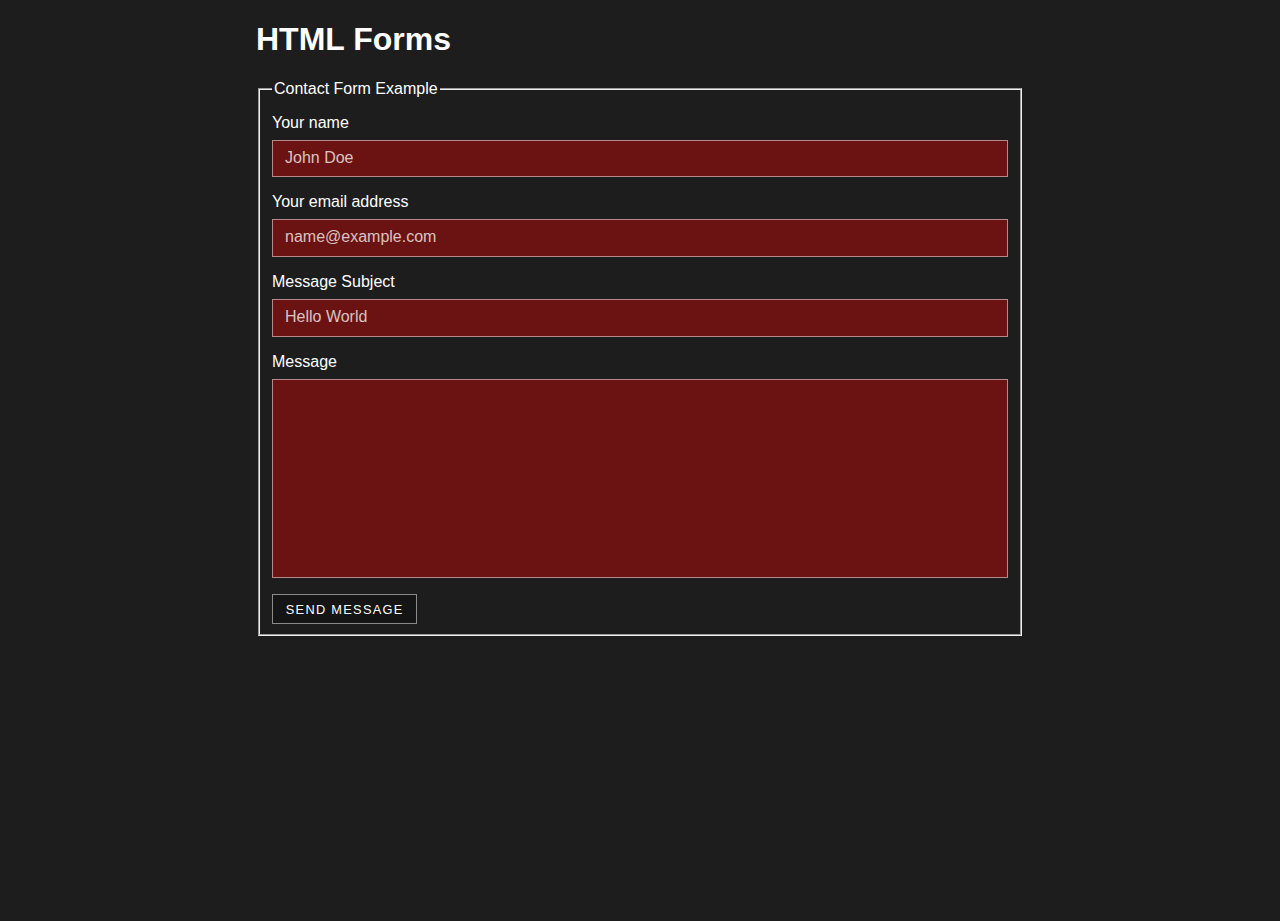
<file: examples/contact.html>
<!DOCTYPE html>
<html lang="en">
  <head>
    <meta charset="UTF-8" />
    <meta http-equiv="X-UA-Compatible" content="IE=edge" />
    <meta name="viewport" content="width=device-width, initial-scale=1.0" />
    <link rel="stylesheet" href="/css/style.css" />
    <title>Forms</title>
  </head>
  <body class="dark-theme">
    <header>
      <div class="container">
        <h1><a href="/">HTML Forms</a></h1>
      </div>
    </header>
    <main>
      <div class="container">
        <form id="contact" action="/thank-you.html" method="POST">
          <fieldset>
            <legend>Contact Form Example</legend>
            <div class="form-group">
              <label for="exampleNameInput1">Your name</label>
              <input
                type="text"
                class="form-control"
                id="exampleNameInput1"
                placeholder="John Doe"
                name="name"
                required
              />
            </div>
            <!-- <div class="form-group">
              <label for="regex1">Your Username</label>
              <input
                type="text"
                class="form-control"
                id="regex1"
                aria-describedby="regex1help"
                pattern="^[a-z0-9_-]{3,16}$"
                name="username"
                required
                placeholder="example-user_101"
                title="3-16 character username containing only lowercase letters, numbers, underscore and hyphen"
              />
              <small id="regex1help"
                >Make sure your username matches is between three and sixteen
                characters, using only numbers, letters, hyphens and
                underscores.</small
              >
            </div> -->
            <div class="form-group">
              <label for="exampleInputEmail2">Your email address</label>
              <input
                type="email"
                name="email"
                class="form-control"
                id="exampleInputEmail2"
                placeholder="name@example.com"
                required
              />
            </div>
            <!-- <div class="form-group">
              <label for="examplePhoneInput3">Your phone number</label>
              <input
                type="tel"
                name="phone"
                class="form-control"
                id="examplePhoneInput3"
                placeholder="004712345678"
                pattern="(0047|\+47|47)?\d{8}"
                title="Norwegian phone number format: Starting 0047, +47 or 47 followed by your 8 digit number with no spaces."
                required
              />
              <small
                >Make sure that you have entered a Norwegian phone
                number.</small
              >
            </div> -->
            <div class="form-group">
              <label for="exampleMessageInput2">Message Subject</label>
              <input
                type="text"
                name="subject"
                class="form-control"
                id="exampleMessageInput2"
                placeholder="Hello World"
                minlength="4"
                maxlength="20"
                required
              />
            </div>
            <div class="form-group">
              <label for="exampleTextArea1">Message</label>
              <textarea
                name="message"
                id="exampleTextArea1"
                class="form-control"
                cols="30"
                rows="10"
                required
              ></textarea>
            </div>
            <div class="form-group">
              <button class="btn btn-primary">Send Message</button>
            </div>
          </fieldset>
        </form>
      </div>
    </main>
    <script src="/js/contact.js"></script>
  </body>
</html>
</file>
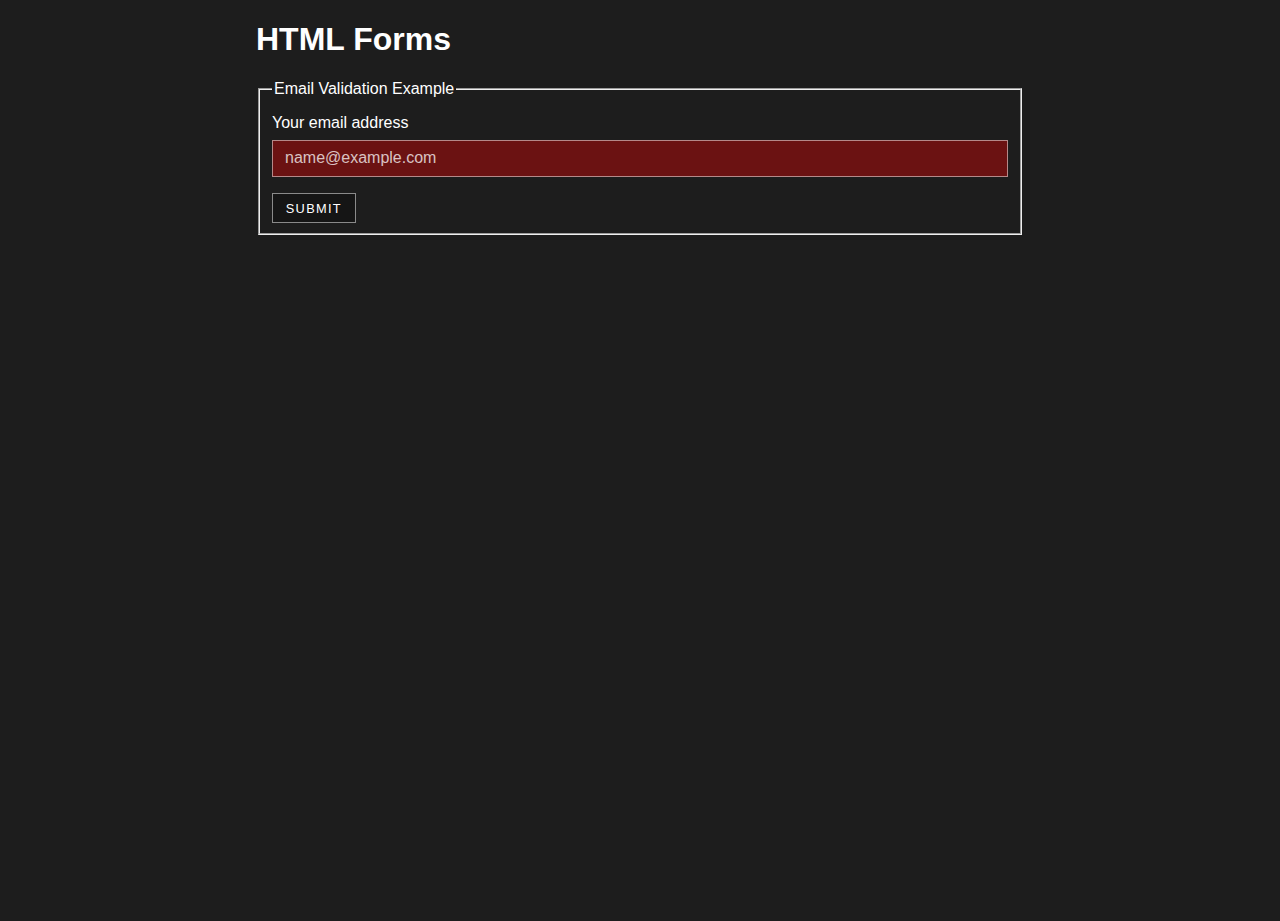
<file: examples/email.html>
<!DOCTYPE html>
<html lang="en">
<head>
  <meta charset="UTF-8">
  <meta http-equiv="X-UA-Compatible" content="IE=edge">
  <meta name="viewport" content="width=device-width, initial-scale=1.0">
  <link rel="stylesheet" href="/css/style.css">
  <title>Forms</title>
</head>
<body class="dark-theme">
  <header>
    <div class="container">
      <h1><a href="/">HTML Forms</a></h1>
    </div>
  </header>
  <main>
    <div class="container">
      <form>
        <fieldset>
          <legend>Email Validation Example</legend>
          <div class="form-group">
            <label for="exampleInputEmail1">Your email address</label>
            <input type="email" name="email" autocomplete="off" class="form-control" id="exampleInputEmail1"  placeholder="name@example.com" required>
          </div>
          <div class="form-group">
            <button class="btn btn-primary">Submit</button>
          </div>
        </fieldset>
      </form>
    </div>
  </main>
</body>
</html>
</file>
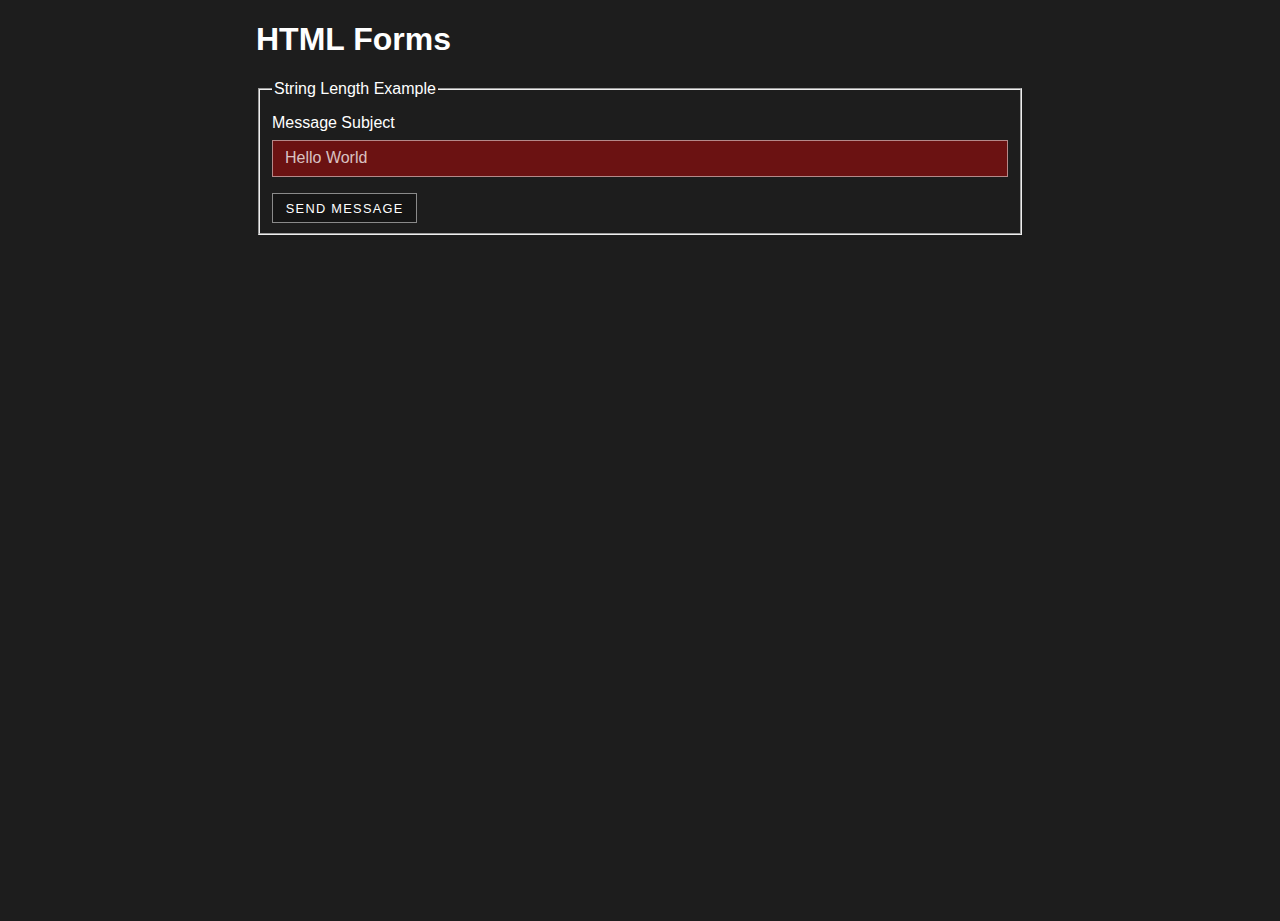
<file: examples/length.html>
<!DOCTYPE html>
<html lang="en">
  <head>
    <meta charset="UTF-8" />
    <meta http-equiv="X-UA-Compatible" content="IE=edge" />
    <meta name="viewport" content="width=device-width, initial-scale=1.0" />
    <link rel="stylesheet" href="/css/style.css" />
    <title>Forms</title>
  </head>
  <body class="dark-theme">
    <header>
      <div class="container">
        <h1><a href="/">HTML Forms</a></h1>
      </div>
    </header>
    <main>
      <div class="container">
        <form id="length">
          <fieldset>
            <legend>String Length Example</legend>
            <div class="form-group">
              <label for="exampleMessageInput1">Message Subject</label>
              <input
                type="text"
                class="form-control"
                id="exampleMessageInput1"
                placeholder="Hello World"
                minlength="4"
                maxlength="20"
                required
              />
            </div>
            <div class="form-group">
              <button class="btn btn-primary">Send Message</button>
            </div>
          </fieldset>
        </form>
      </div>
    </main>
  </body>
</html>
</file>
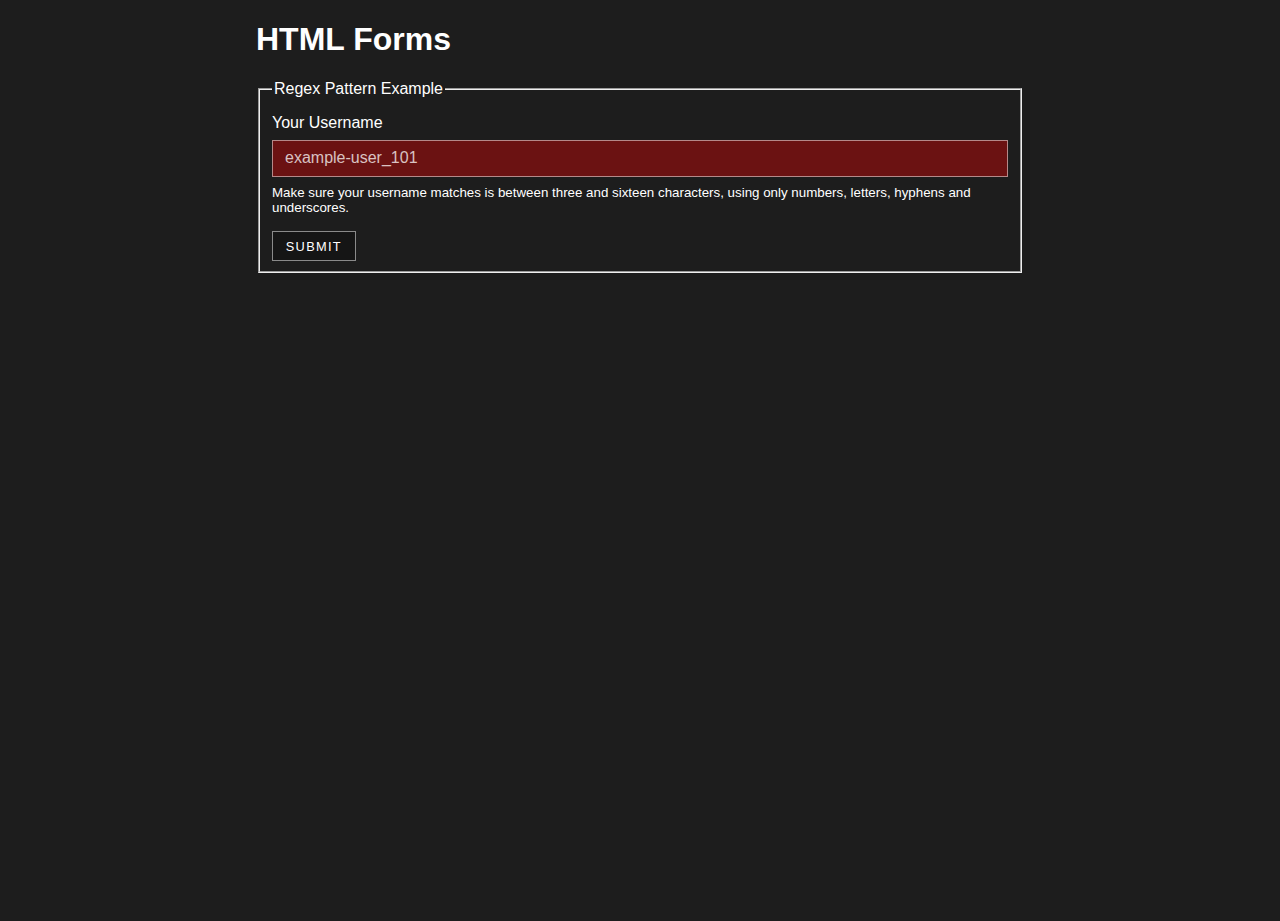
<file: examples/pattern.html>
<!DOCTYPE html>
<html lang="en">
<head>
  <meta charset="UTF-8">
  <meta http-equiv="X-UA-Compatible" content="IE=edge">
  <meta name="viewport" content="width=device-width, initial-scale=1.0">
  <link rel="stylesheet" href="/css/style.css">
  <title>Forms</title>
</head>
<body class="dark-theme">
  <header>
    <div class="container">
      <h1><a href="/">HTML Forms</a></h1>
    </div>
  </header>
  <main>
    <div class="container">
      <form id="pattern">
        <fieldset>
          <legend>Regex Pattern Example</legend>
          <div class="form-group">
            <label for="regex1">Your Username</label>
            <input
              type="text"
              class="form-control"
              id="regex1"
              aria-describedby="regex1help"
              pattern="^[a-z0-9_-]{3,16}$"
              required
              placeholder="example-user_101"
              title="3-16 character username containing only lowercase letters, numbers, underscore and hyphen"
            />
            <small id="regex1help"
              >Make sure your username matches is between three and sixteen
              characters, using only numbers, letters, hyphens and
              underscores.</small
            >
          </div>
          <div class="form-group">
            <button class="btn btn-primary">Submit</button>
          </div>
        </fieldset>
      </form>
    </div>
  </main>
</body>
</html>
</file>
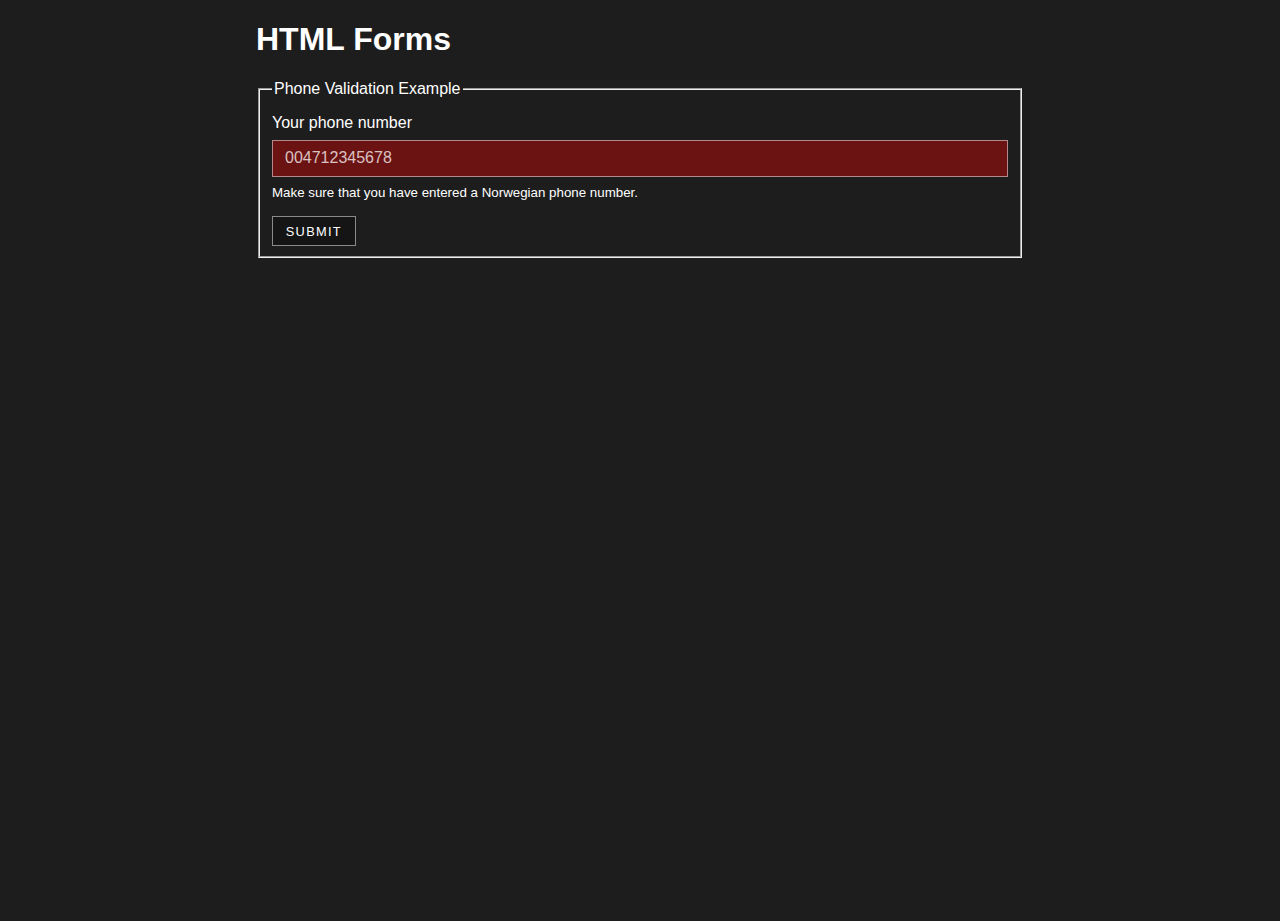
<file: examples/phone.html>
<!DOCTYPE html>
<html lang="en">
<head>
  <meta charset="UTF-8">
  <meta http-equiv="X-UA-Compatible" content="IE=edge">
  <meta name="viewport" content="width=device-width, initial-scale=1.0">
  <link rel="stylesheet" href="/css/style.css">
  <title>Forms</title>
</head>
<body class="dark-theme">
  <header>
    <div class="container">
      <h1><a href="/">HTML Forms</a></h1>
    </div>
  </header>
  <main>
    <div class="container">
      <form>
        <fieldset>
          <legend>Phone Validation Example</legend>
          <div class="form-group">
            <label for="examplePhoneInput1">Your phone number</label>
            <input type="tel" class="form-control" id="examplePhoneInput1"  placeholder="004712345678" pattern="(0047|\+47|47)?\d{8}" title="Norwegian phone number format: Starting 0047, +47 or 47 followed by your 8 digit number with no spaces." required>
            <small>Make sure that you have entered a Norwegian phone number.</small>
          </div>
          <div class="form-group">
            <button class="btn btn-primary">Submit</button>
          </div>
        </fieldset>
      </form>
    </div>
  </main>
</body>
</html>
</file>
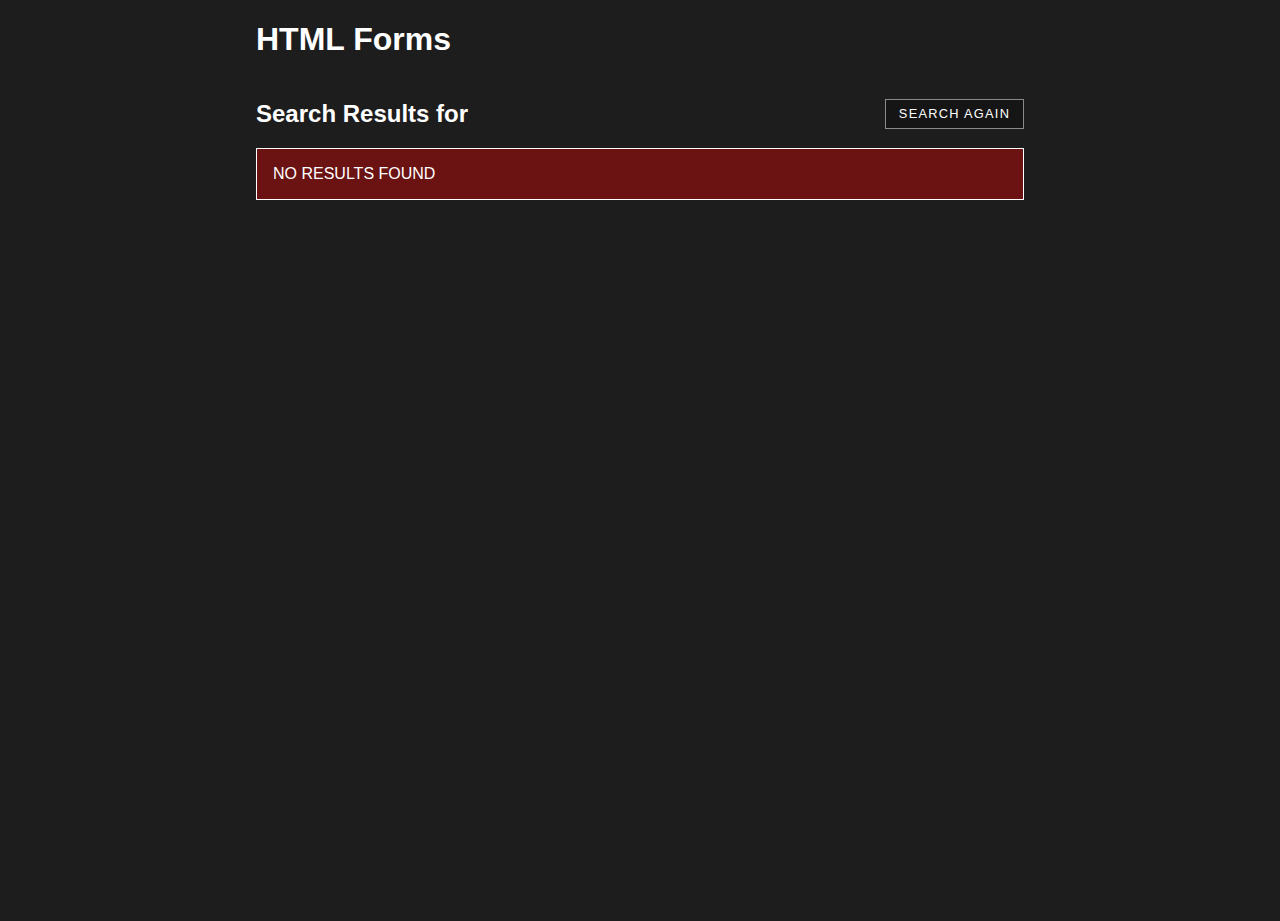
<file: examples/search.html>
<!DOCTYPE html>
<html lang="en">
<head>
  <meta charset="UTF-8">
  <meta http-equiv="X-UA-Compatible" content="IE=edge">
  <meta name="viewport" content="width=device-width, initial-scale=1.0">
  <link rel="stylesheet" href="/css/style.css">
  <title>Search Results</title>
</head>
<body class="dark-theme">
  <header>
    <div class="container">
      <h1><a href="/">HTML Forms</a></h1>
    </div>
  </header>
  <main>
    <div class="container">
      <div class="flex-between">
        <h2>Search Results for <span class="term"></span></h2>
        <button onclick="searchAgain()" class="btn">Search Again</button>
      </div>
      <ul class="results">
      </ul>
      <form action="/examples/search.html" method="GET" class="hidden">
        <fieldset>
          <legend>Search Example</legend>
          <div class="form-group">
            <input type="text" name="term" class="form-control" id="exampleSearchInput1" aria-describedby="regex1help" required placeholder="Search">
          </div>
          <div class="form-group">
            <button class="btn btn-primary">Search</button>
          </div>
        </fieldset>
      </form>
    </div>
  </main>
  <script src="/js/search.js"></script>
</body>
</html>
</file>
<file: css/style.css>
@import url('/css/variables.css');
@import url('/css/reset.css');
@import url('/css/layout.css');
@import url('/css/form.css');
@import url('/css/buttons.css');
@import url('/css/search.css');
@import url('/css/table.css');
@import url('/css/navigation.css');

pre, aside {
  border-left: 0.5rem solid var(--light);
  padding: 0 1rem;
}

pre {
  overflow-x: auto;
}

code {
  display: inline-block;
  background: var(--darker);
}

aside :first-child {
  margin-top: 0;
}

aside :last-child {
  margin-bottom: 0;
}

.error {
  border: 1px solid;
  width: 100%;
  padding: 1rem;
  text-transform: uppercase;
  background: var(--warning);
}

#form-responses {
  min-height: 50vh;
}
</file>
